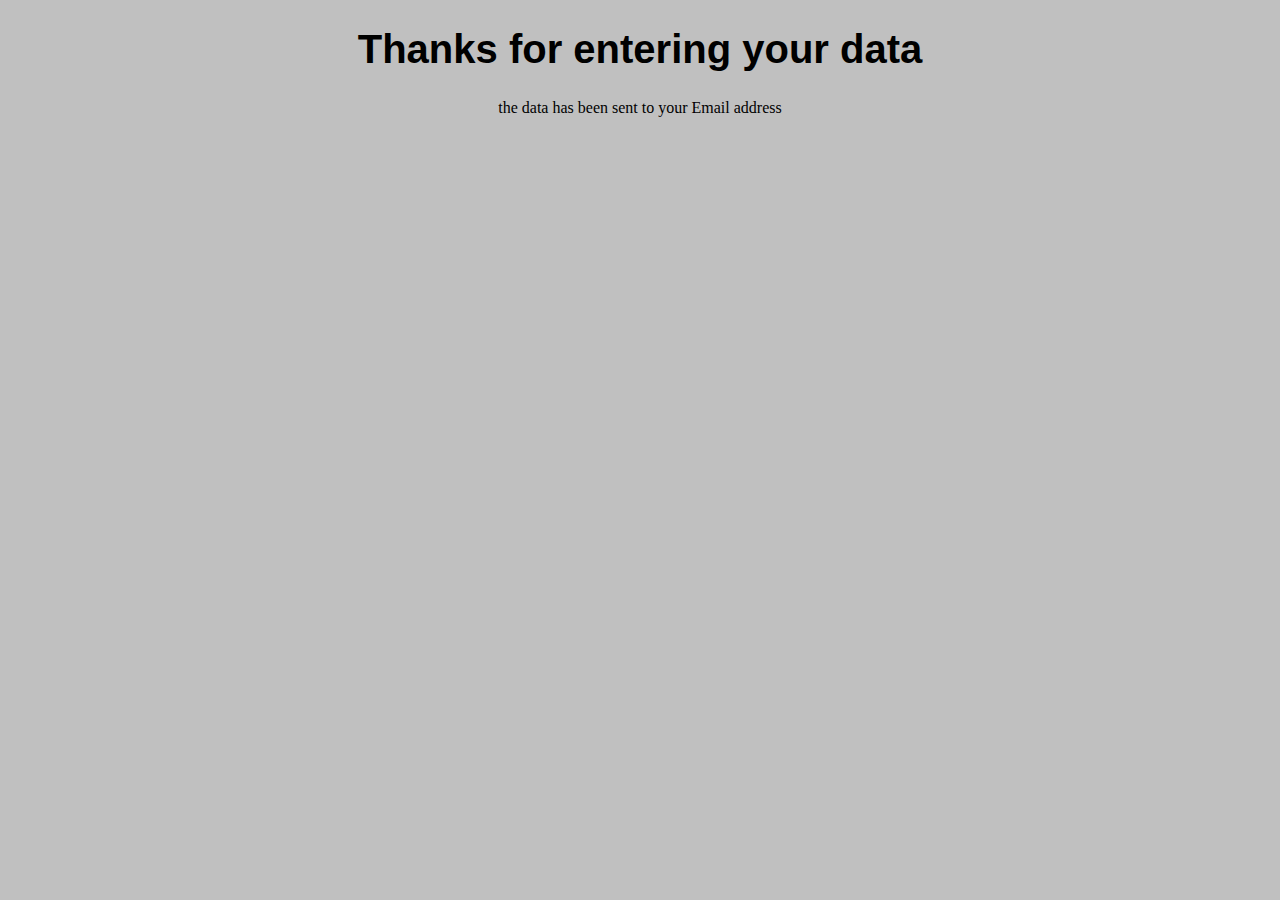
<file: templates/success.html>
<!DOCTYPE html>
<html lang="en">
<head>
    <meta charset="UTF-8">
    <meta name="viewport" content="width=device-width, initial-scale=1.0">
    <title></title>
    <link rel="stylesheet" href="../static/main.css">
</head>
<body>
    <div class="container">
    <h1>Thanks for entering your data</h1>
    <p>the data has been sent to your Email address</p>
    </div>
</body>
</html>
</file>
<file: static/main.css>
html, body{
    margin: 0;
    height: 100%;
}
.container{
    margin: 0 auto;
    width: 100%;
    height: 100%;
    background-color: silver;
    overflow: hidden;
    text-align: center;
}

 h1{
    font-family: 'Gill Sans', 'Gill Sans MT', Calibri, 'Trebuchet MS', sans-serif;
    font-size: 40px;
}

form{
    margin: 30px;
    text-align: center;
}
input{
    width: 350px;
    height: 30px;
    font-size: 15px;
    margin: 2px;
    text-align: center;
    transition: all 0.2s ease-in-out;
}

.btn{
    width: 70px;
    height: 30px;
    background-color: tomato;
}

.message{
    font-size: 20px;
    color: tomato;
}
</file>
